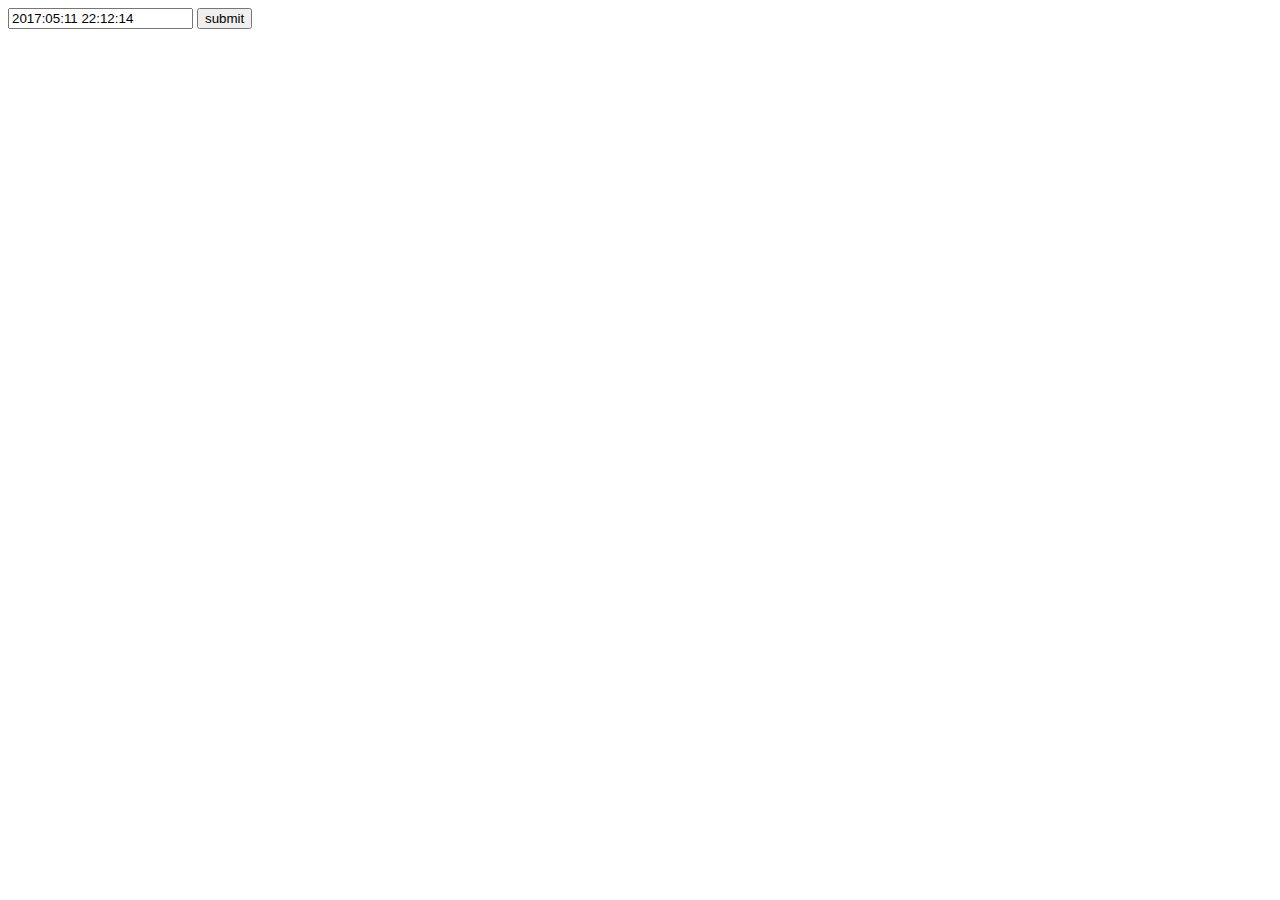
<file: WebContent/check.html>
<!DOCTYPE html>
<html>
<head>
<meta charset="UTF-8">
<title>Insert title here</title>
</head>
<body>
	<form action="check.do" method="post">
		<input type="text" value="2017:05:11 22:12:14" name="date">
		<input type="submit" value="submit">
	</form>
</body>
</html>
</file>
